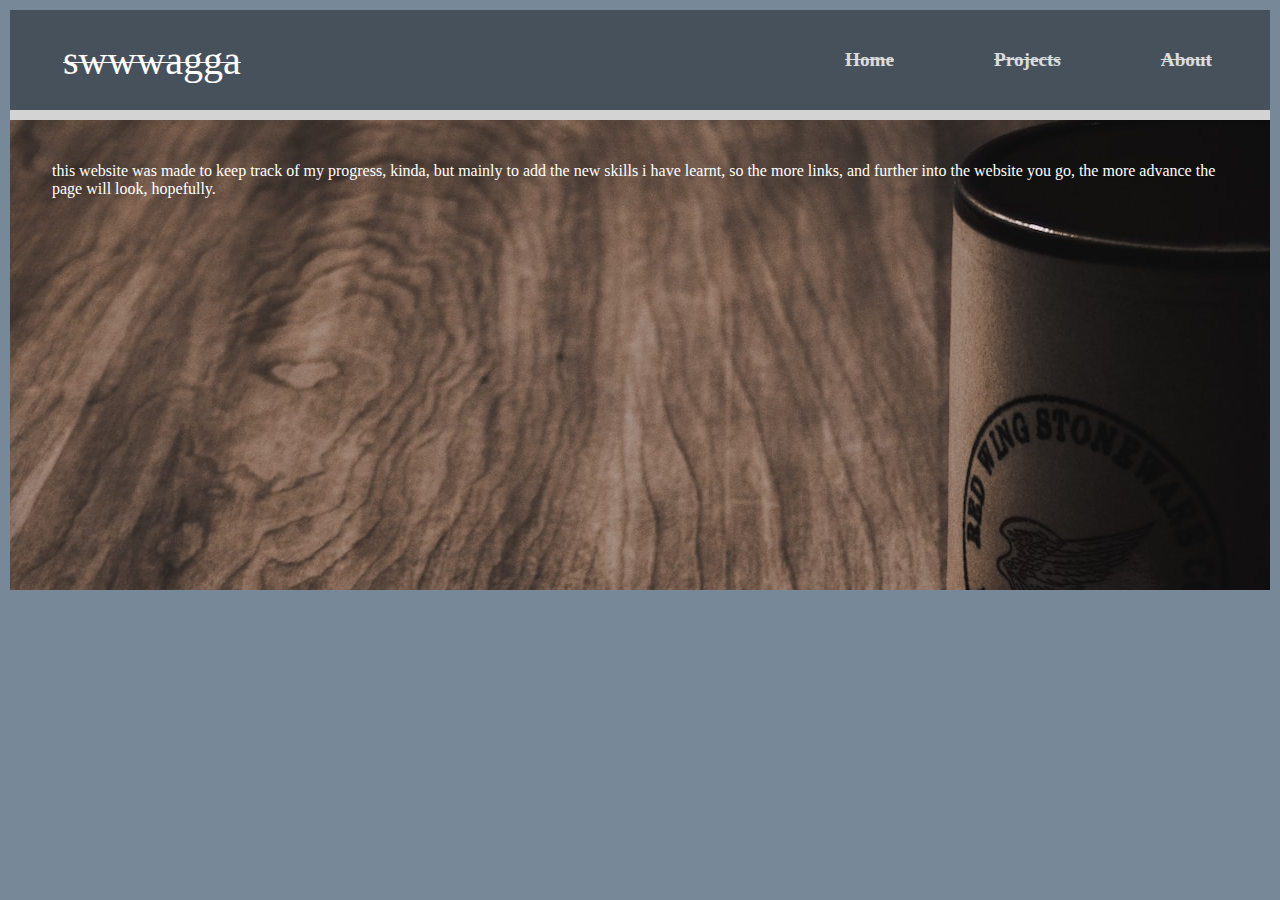
<file: about.html>
<!DOCTYPE html>
<html>
    <head>
        <link rel="stylesheet" href="aboutstyle.css">
        <meta charset="UTF-8">
        <meta name="viewpoint" content="width=device-width, initial-scale=1, minimum-scal=1, 
        maximum-scale=1">
        <title> Title Page </title>
    </head>

    <body>
    <nav>
        <div class="logo">swwwagga</div>
        <div class="nav">
            <a href="index.html">Home</a>
            <a href="project.html">Projects</a>
            <a href="about.html">About</a>
        </div>
    </nav>

    <div class="extra"></div>

    <div class="main">
        <div class="writing">
            <p>this website was made to keep track of my progress, kinda, but mainly to add the new skills i have
                learnt, so the more links, and further into the website you go, the more advance the page will look,
                hopefully.
            </p>

        </div>
    </div>

    </body>
</html>
</file>
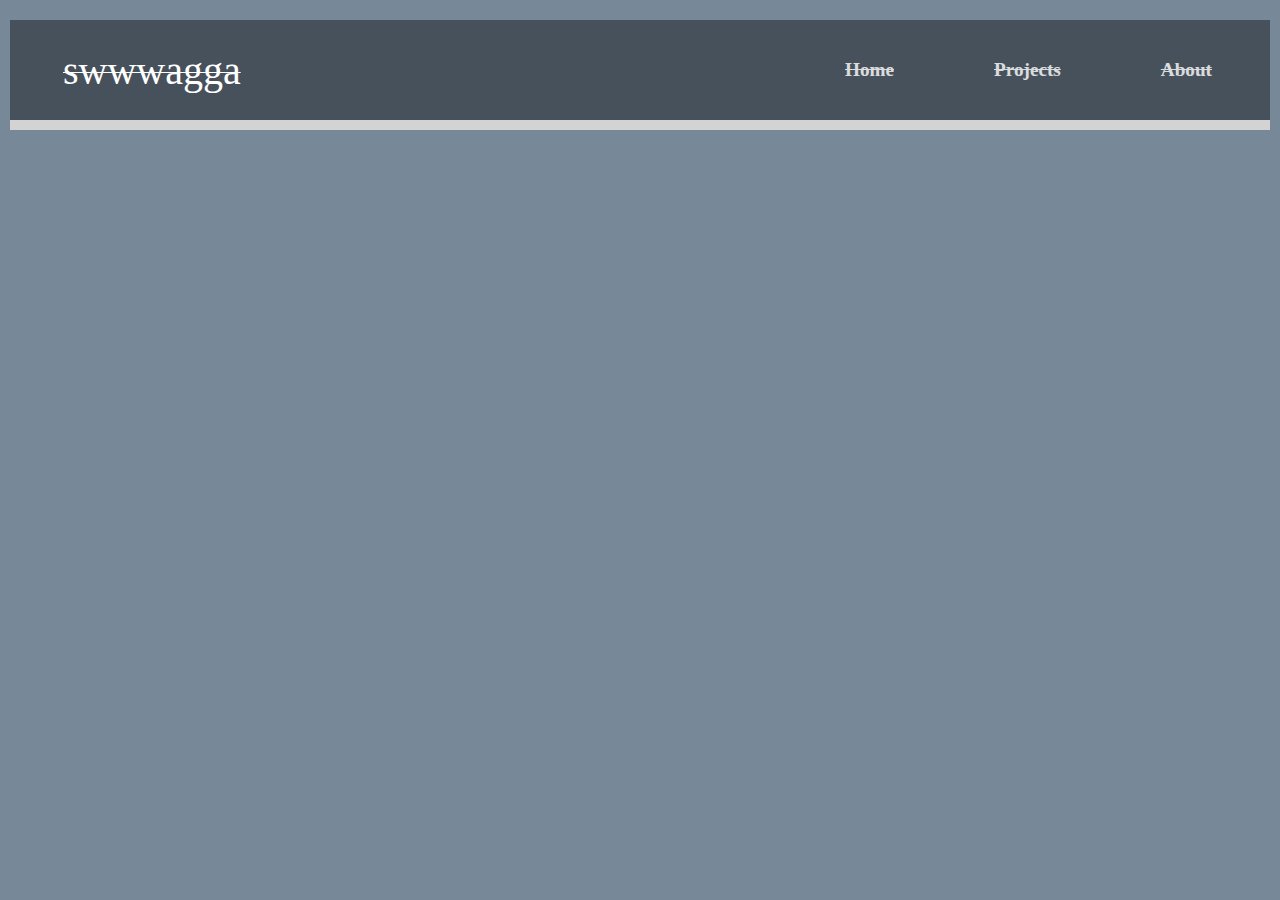
<file: project.html>
<!DOCTYPE html>
<html>
    <header>

    </header>
    <head>
        <link rel="stylesheet" href="projectstyle.css">
        <meta charset="UTF-8">
        <meta name="viewpoint" content="width=device-width, initial-scale=1, minimum-scal=1, 
        maximum-scale=1">
        <title> Title Page </title>
    </head>

    <body>
    <nav>
        <div class="logo">swwwagga</div>
        <div class="nav">
            <a href="index.html">Home</a>
            <a href="project.html">Projects</a>
            <a href="about.html">About</a>
        </div>
    </nav>

    <div class="extra"></div>
</file>
<file: aboutstyle.css>
* {
    box-sizing: border-box;
    margin: 0;
    padding: 5px;
}

body {
    background-color: lightslategray;
}

nav {
    background-color: rgba(0, 0, 0, 0.4);
    height: 100px;
    display: flex;
    justify-content: space-between;
    align-items: center;
}

nav a {
    color: white;
    padding: 0rem 3rem;
    opacity: 0.8;
    text-decoration: line-through;
    align-items: inline;
    font-size: larger;
    font-weight: bold;
}

nav a:hover {
    text-decoration: underline;
    opacity: 1;
}

.logo {
    color: white;
    font-size: 250%;
    padding: 0 3rem;
    text-decoration: 1px line-through;
}

.extra {
    height: 2px;
    background-color: lightgray;
}

.main {
    height: 470px;
    background-image: url("main-image.jpg");
    padding: 2rem;
    justify-content: space-between;
}

.writing {
    color: white;
    text-align: left;
}
</file>
<file: projectstyle.css>
* {
    box-sizing: border-box;
    margin: 0;
    padding: 5px;
}

body {
    background-color: lightslategray;
}

nav {
    background-color: rgba(0, 0, 0, 0.4);
    height: 100px;
    display: flex;
    justify-content: space-between;
    align-items: center;
}

nav a {
    color: white;
    padding: 0rem 3rem;
    opacity: 0.8;
    text-decoration: line-through;
    align-items: inline;
    font-size: larger;
    font-weight: bold;
}

nav a:hover {
    text-decoration: underline;
    opacity: 1;
}

.logo {
    color: white;
    font-size: 250%;
    padding: 0 3rem;
    text-decoration: 1px line-through;
}

.extra {
    height: 2px;
    background-color: lightgray;
}
</file>
